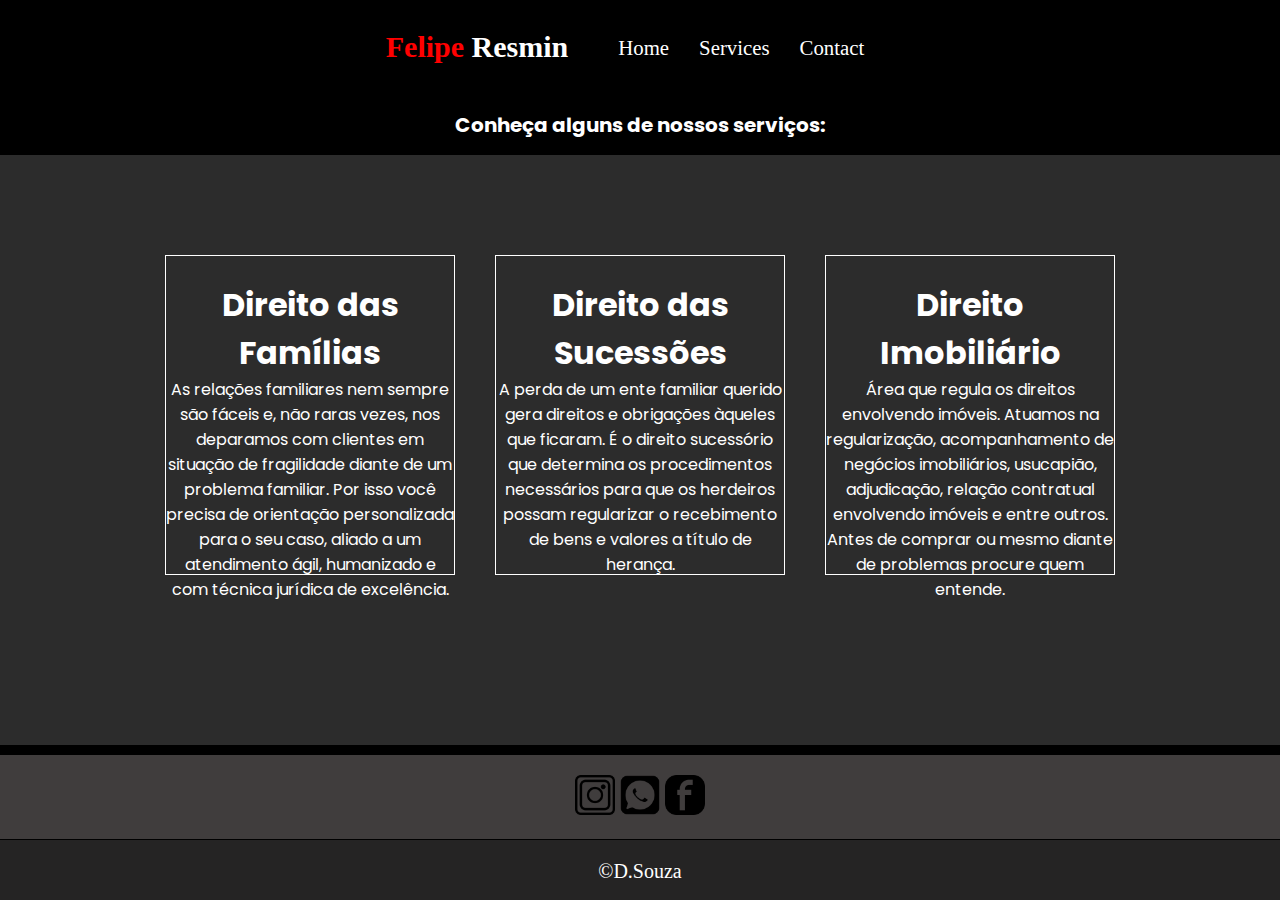
<file: services.html>
<!DOCTYPE html>
<html lang="pt-Br">
<head>
    <meta charset="UTF-8">
    <meta name="viewport" content="width=device-width, initial-scale=1.0">
   <link rel="stylesheet" href="./services.css">
    <title>Personal page</title>
</head>
<body>
    <header>
      
        <div class="container-menu" id="#services">
            <h1 class="logo-name">Felipe <span>Resmin</span></h1>
        <nav>
            <ul class="navegacao-primaria">
                <li><a href="index.html">Home</a></li>
                <li><a href="services.html">Services</a></li>
                <li><a href="contacts.html">Contact</a></li>
            </ul>            
        </nav>
    </div>
    </header>
    <section>
        <h1 class="titulo-principal">Conheça alguns de nossos serviços:</h1>
        <div class="container-principal">
          
    <div class="texto-conteudo">
        <br>
        <h1>Direito das Famílias</h1>
        <p>As relações familiares nem sempre são fáceis e,
             não raras vezes, nos deparamos com clientes em
              situação de fragilidade diante de um problema 
              familiar. Por isso você precisa de orientação 
              personalizada para o seu caso, 
              aliado a um atendimento ágil, 
              humanizado e com técnica 
              jurídica de excelência.</p>
    </div>
    

       
        <div class="texto-conteudo">
            <br>
            <h1>Direito das Sucessões</h1>
            <p>A perda de um ente familiar querido
            gera direitos e obrigações àqueles
            que ficaram. É o direito sucessório 
            que determina os procedimentos
            necessários para que os 
            herdeiros possam regularizar 
            o recebimento de bens e 
            valores a título de herança.</p>
        </div>
        

   
         <div class="texto-conteudo">
            <br>
            <h1>Direito Imobiliário</h1>
            <p>Área que regula os direitos envolvendo
               imóveis. Atuamos na regularização,
                acompanhamento de negócios
                imobiliários, usucapião, adjudicação,
                relação contratual envolvendo 
                imóveis e entre outros. Antes
                de comprar ou mesmo diante de
                problemas procure quem entende.</p>
        </div>
    

    </div>

    </section>
    </div>
   <!-- <img src="./img/pessoa.jpg" alt="ilustrativa imagem de uma pessoa"> -->


<footer>
    <div class="container-redes" id="contact">
        <div class="rede-instam"> <a href="https://www.instagram.com/feliperesmin?igsh=Nm1pem1ucm9ycmpu"target="_blank" ><img class="img-logo-instagram" src="./img/instagram_1384015.png"width="40px" height="40px" alt="logo Instagram"></a>   
        </div>

        <div class="rede-whats"><a href="#"target="_blank" > <img class="img-logo-whats" src="./img/whatsapp_733641.png"width="40px" height="40px" alt="logo whatss"></a>  
        </div>

        <div class="rede-face"><a href="#"target="_blank" > <img class="img-logo-whats" src="./img/facebook_2168281.png"width="40px" height="40px" alt="logo whatss"></a>  
        </div>

    </div>


    <div class="container-rodape">
        <p>&copy;D.Souza</p>
    </div>
</footer>


    <script src="./script.js"></script>
</body>
</html>
</file>
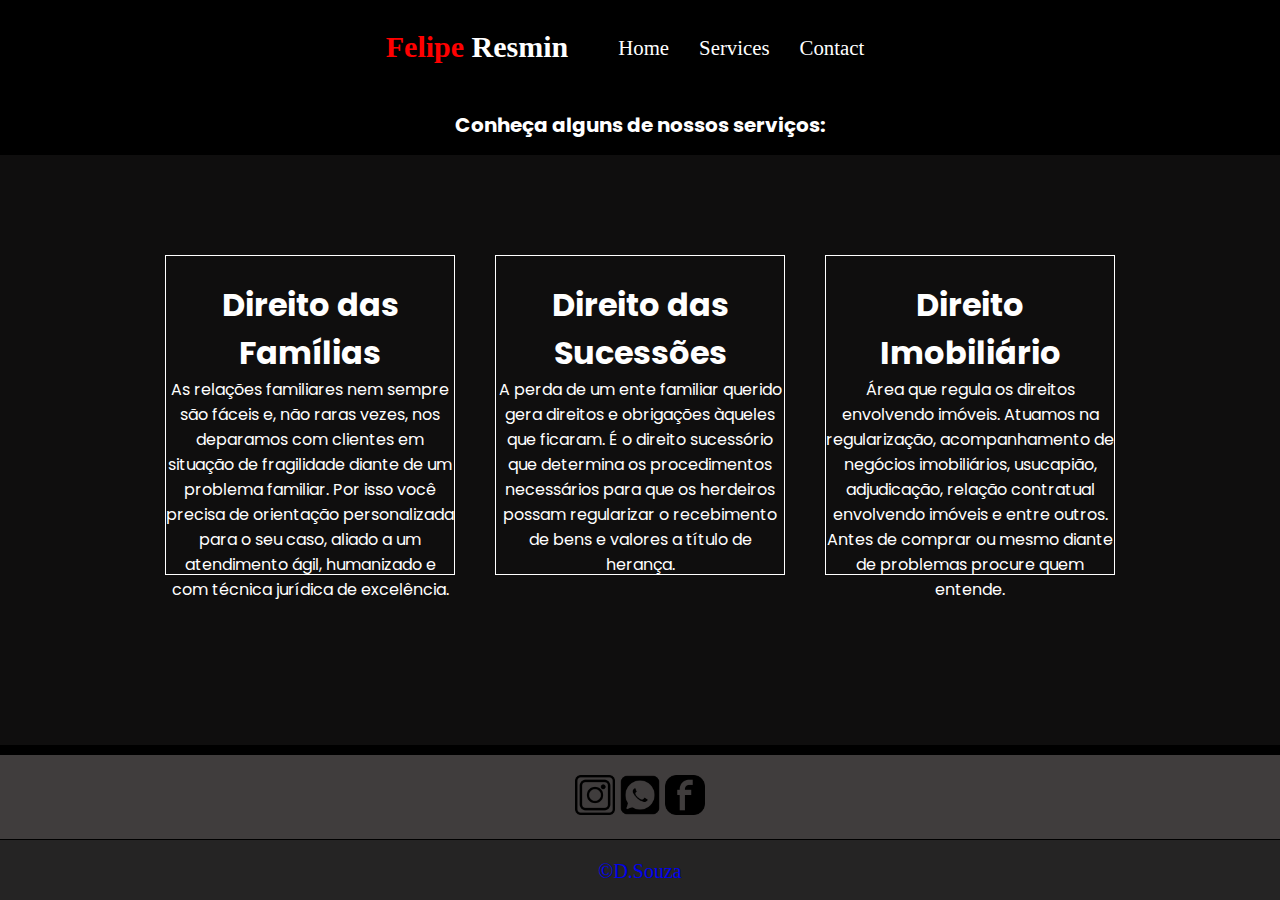
<file: src/services.html>
<!DOCTYPE html>
<html lang="pt-Br">
<head>
    <meta charset="UTF-8">
    <meta name="viewport" content="width=device-width, initial-scale=1.0">
   <link rel="stylesheet" href="../src/services.css">
    <title>Personal page</title>
</head>
<body>
    <header>
      
        <div class="container-menu" id="#services">
            <h1 class="logo-name">Felipe <span>Resmin</span></h1>
        <nav>
            <ul class="navegacao-primaria">
                <li><a href="../index.html">Home</a></li>
                <li><a href="services.html">Services</a></li>
                <li><a href="./contacts.html">Contact</a></li>
            </ul>            
        </nav>
    </div>
    </header>
    <section>
        <h1 class="titulo-principal">Conheça alguns de nossos serviços:</h1>
        <div class="container-principal">
          
    <div class="texto-conteudo">
        <br>
        <h1>Direito das Famílias</h1>
        <p>As relações familiares nem sempre são fáceis e,
             não raras vezes, nos deparamos com clientes em
              situação de fragilidade diante de um problema 
              familiar. Por isso você precisa de orientação 
              personalizada para o seu caso, 
              aliado a um atendimento ágil, 
              humanizado e com técnica 
              jurídica de excelência.</p>
    </div>
    

       
        <div class="texto-conteudo">
            <br>
            <h1>Direito das Sucessões</h1>
            <p>A perda de um ente familiar querido
            gera direitos e obrigações àqueles
            que ficaram. É o direito sucessório 
            que determina os procedimentos
            necessários para que os 
            herdeiros possam regularizar 
            o recebimento de bens e 
            valores a título de herança.</p>
        </div>
        

   
         <div class="texto-conteudo">
            <br>
            <h1>Direito Imobiliário</h1>
            <p>Área que regula os direitos envolvendo
               imóveis. Atuamos na regularização,
                acompanhamento de negócios
                imobiliários, usucapião, adjudicação,
                relação contratual envolvendo 
                imóveis e entre outros. Antes
                de comprar ou mesmo diante de
                problemas procure quem entende.</p>
        </div>
    

    </div>

    </section>
    </div>
   <!-- <img src="./img/pessoa.jpg" alt="ilustrativa imagem de uma pessoa"> -->


<footer>
    <div class="container-redes" id="contact">
        <div class="rede-instam"> <a href="https://www.instagram.com/feliperesmin?igsh=Nm1pem1ucm9ycmpu"target="_blank" ><img class="img-logo-instagram" src="./img/instagram_1384015.png"width="40px" height="40px" alt="logo Instagram"></a>   
        </div>

        <div class="rede-whats"><a href="#"target="_blank" > <img class="img-logo-whats" src="./img/whatsapp_733641.png"width="40px" height="40px" alt="logo whatss"></a>  
        </div>

        <div class="rede-face"><a href="#"target="_blank" > <img class="img-logo-whats" src="./img/facebook_2168281.png"width="40px" height="40px" alt="logo whatss"></a>  
        </div>

    </div>


    <div class="container-rodape">
        <a href="https://deividfront-end.github.io/Meu-Portifolio/" target="_blank"><p>&copy;D.Souza</p></a> 
     </div>
</footer>


    <script src="./script.js"></script>
</body>
</html>
</file>
<file: services.css>
@import url("https://fonts.googleapis.com/css2?family=Poppins:ital,wght@0,100;0,200;0,300;0,400;0,500;0,600;0,700;0,800;0,900;1,100;1,200;1,300;1,400;1,500;1,600;1,700;1,800;1,900&display=swap");

* {
  padding: 0;
  margin: 0;
  box-sizing: border-box;
  list-style: none;
  text-decoration: none;
}

body {
  background-color: rgb(0, 0, 0);
}

/*HEader*/

header {
  background-color: rgba(0, 0, 0, 0.737);
  padding: 10px;
  display: flex;
  align-items: center;
  justify-content: space-around;
}
.logo-name {
  margin-top: 20px;
  font-size: 30px;
}
nav ul {
  margin-top: 6px;
  padding: 20px;
}
nav ul a:hover {
  color: red !important;
}
.container-menu {
  display: flex;
  justify-content: center;
  justify-items: center;
  width: 600px;
  gap: 20px;
  text-align: center;
  height: 80px;
}

.titulo-principal {
  color: rgb(255, 255, 255);
  font-family: "Poppins";
  display: flex;
  justify-content: center;
  font-size: 20px;
  margin-top: 10px;
  margin-bottom: 15px;
}

.container-principal {
  background-color: #f7f7f72d;
  display: flex;
  justify-content: center;
  gap: 40px;
  padding-bottom: 80px;
  height: 590px;
}

.texto-conteudo {
  color: white;
  width: 290px;
  height: 320px;
  border: 0.1px solid;
  margin-top: 100px;
  align-items: center;
  text-align: center !important;
  font-family: "Poppins";
}

.titulo-conteudo {
  font-size: 30px;

  display: flex;
  border: 1px solid;
  width: 290px;
  height: 50px;
}

header h1 {
  color: red;
  font-size: 2.5rem;
}
header span {
  color: #fff;
}
header .navegacao-primaria {
  display: flex;
  gap: 10px;
  align-items: center;
}
header .navegacao-primaria li a {
  padding: 10px;
  color: #fff;
  font-size: 1.3rem;
}
/*Download cv*/
.section-div {
  display: flex;
  justify-content: center;
  justify-items: center;
  animation: inicializar 0.7s forwards;
  margin-left: 200px;
  height: 500px;
  width: 400px;
  align-items: center;
  text-align: justify;

  padding: 20px;
}

.section-div div {
  margin-top: 120px;
  align-self: start;
  display: grid;
  gap: 30px;
}

.section-div div h2 {
  font-family: "Poppins";
  font-weight: 600;
  color: #f7f7f7;
}
.section-div div p {
  font-family: "Poppins";
  font-weight: 200;
  color: #f7f7f7;
}
.section-div div a {
  justify-self: start;
  color: #fff;
  padding: 15px 40px;
  border-radius: 5px;
  border: 2px solid white;
}

@keyframes inicializar {
  from {
    opacity: 0;
    transform: translate3d(0, -60px, 0);
  }
  to {
    opacity: 1;
    transform: translate3d(0, 0, 0);
  }
}

.container-redes {
  background-color: #a69f9f62;
  margin-top: 10px;
  display: flex;
  justify-content: center;
  justify-items: center;
  margin-bottom: 1px;
  gap: 5px;

  padding: 20px;
}
.container-rodape {
  padding: 20px;
  font-size: 20px;
  margin-top: 0px;
  background-color: #807c7c4a;
  display: flex;
  justify-content: center;
  height: 60px;
  color: rgb(255, 255, 255);
}
@media screen and (max-width: 415px) {
  header {
    padding: 10px; /* Adjust padding as needed */
  }
  nav ul {
    display: none; /* Hide navigation menu */
  }
  .container-conteudo {
    background-size: cover; /* Adjust background image size */
    background-position: center; /* Adjust background image position */
  }
  .section-div div h2 {
    margin-top: 110px !important;
    margin-left: -180px !important;
    /* Make section full width */
  }
  .section-div div {
    margin: -0px;
    width: 250px;
  }
  .section-div p {
    margin-top: 180px;

    margin-left: -180px !important;
    width: 350px;
    height: 300px; /* Make section full width */
  }

  .container-menu {
    display: flex;
    justify-content: center;
    justify-items: center;
    width: 600px;

    gap: 0px;
    text-align: center;
    height: 80px;
  }

  .titulo-principal {
    background-color: #bfb3b33f;
    margin-top: -20px;
  }

  .logo-name {
    margin-top: 10px;
    font-size: 25px;

    /* Add more targeted adjustments as needed */
  }

  .container-principal {
    background-color: #ffffff2c;
    display: flex;
    justify-content: center;
    gap: 5px;
    padding-top: 20px;
    padding-bottom: 40px;
    height: 590px;
    flex-direction: column;
  }

  .texto-conteudo {
    color: white;
    width: 310px;
    height: 340px;
    border: 0.1px solid;
    margin-top: 0px;
    align-items: center;
    text-align: center !important;
    font-family: "Poppins";
    padding-top: 10px;
    font-size: 10px;
    margin-left: 50px !important;
  }

  .titulo-conteudo {
    font-size: 30px;

    display: flex;
    border: 1px solid;
    width: 290px;
    height: 50px;
  }
}
</file>
<file: src/services.css>
@import url("https://fonts.googleapis.com/css2?family=Poppins:ital,wght@0,100;0,200;0,300;0,400;0,500;0,600;0,700;0,800;0,900;1,100;1,200;1,300;1,400;1,500;1,600;1,700;1,800;1,900&display=swap");

* {
  padding: 0;
  margin: 0;
  box-sizing: border-box;
  list-style: none;
  text-decoration: none;
}

body {
  background-color: rgb(0, 0, 0);
}

/*HEader*/

header {
  background-color: rgba(0, 0, 0, 0.737);
  padding: 10px;
  display: flex;
  align-items: center;
  justify-content: space-around;
}
.logo-name {
  margin-top: 20px;
  font-size: 30px;
}
nav ul {
  margin-top: 6px;
  padding: 20px;
}
nav ul a:hover {
  color: red !important;
}
.container-menu {
  display: flex;
  justify-content: center;
  justify-items: center;
  width: 600px;
  gap: 20px;
  text-align: center;
  height: 80px;
}

.titulo-principal {
  color: rgb(255, 255, 255);
  font-family: "Poppins";
  display: flex;
  justify-content: center;
  font-size: 20px;
  margin-top: 10px;
  margin-bottom: 15px;
}

.container-principal {
  background-color: #2b2a2a57;
  display: flex;
  justify-content: center;
  gap: 40px;
  padding-bottom: 80px;
  height: 590px;
}

.texto-conteudo {
  color: white;
  width: 290px;
  height: 320px;
  border: 0.1px solid;
  margin-top: 100px;
  align-items: center;
  text-align: center !important;
  font-family: "Poppins";
}

.titulo-conteudo {
  font-size: 30px;

  display: flex;
  border: 1px solid;
  width: 290px;
  height: 50px;
}

header h1 {
  color: red;
  font-size: 2.5rem;
}
header span {
  color: #fff;
}
header .navegacao-primaria {
  display: flex;
  gap: 10px;
  align-items: center;
}
header .navegacao-primaria li a {
  padding: 10px;
  color: #fff;
  font-size: 1.3rem;
}
/*Download cv*/
.section-div {
  display: flex;
  justify-content: center;
  justify-items: center;
  animation: inicializar 0.7s forwards;
  margin-left: 200px;
  height: 500px;
  width: 400px;
  align-items: center;
  text-align: justify;

  padding: 20px;
}

.section-div div {
  margin-top: 120px;
  align-self: start;
  display: grid;
  gap: 30px;
}

.section-div div h2 {
  font-family: "Poppins";
  font-weight: 600;
  color: #f7f7f7;
}
.section-div div p {
  font-family: "Poppins";
  font-weight: 200;
  color: #f7f7f7;
}
.section-div div a {
  justify-self: start;
  color: #fff;
  padding: 15px 40px;
  border-radius: 5px;
  border: 2px solid white;
}

@keyframes inicializar {
  from {
    opacity: 0;
    transform: translate3d(0, -60px, 0);
  }
  to {
    opacity: 1;
    transform: translate3d(0, 0, 0);
  }
}

.container-redes {
  background-color: #a69f9f62;
  margin-top: 10px;
  display: flex;
  justify-content: center;
  justify-items: center;
  margin-bottom: 1px;
  gap: 5px;

  padding: 20px;
}
.container-rodape {
  padding: 20px;
  font-size: 20px;
  margin-top: 0px;
  background-color: #807c7c4a;
  display: flex;
  justify-content: center;
  height: 60px;
  color: rgb(255, 255, 255);
}
@media screen and (max-width: 415px) {
  header {
    padding: 10px; /* Adjust padding as needed */
  }
  nav ul {
    display: none; /* Hide navigation menu */
  }
  .container-conteudo {
    background-size: cover; /* Adjust background image size */
    background-position: center; /* Adjust background image position */
  }
  .section-div div h2 {
    margin-top: 110px !important;
    margin-left: -180px !important;
    /* Make section full width */
  }
  .section-div div {
    margin: -0px;
    width: 250px;
  }
  .section-div p {
    margin-top: 180px;

    margin-left: -180px !important;
    width: 350px;
    height: 300px; /* Make section full width */
  }

  .container-menu {
    display: flex;
    justify-content: center;
    justify-items: center;
    width: 600px;

    gap: 0px;
    text-align: center;
    height: 80px;
  }

  .titulo-principal {
    background-color: #bfb3b33f;
    margin-top: -20px;
  }

  .logo-name {
    margin-top: 10px;
    font-size: 25px;

    /* Add more targeted adjustments as needed */
  }

  .container-principal {
    background-image: url(./img/pessoa.jpg);
    background-repeat: no-repeat;
    background-size: cover;
    background-position: -240px;
    background-color: #7171712c;
    display: flex;
    justify-content: center;
    gap: 10px;
    padding-top: 20px;
    padding-bottom: 40px;
    height: 590px;
    flex-direction: column;
  }

  .texto-conteudo {
    color: rgb(4, 4, 4);
    width: 310px;
    height: 340px;
    border: 0.1px solid;
    margin-top: 0px;
    align-items: center;
    text-align: center !important;
    font-family: "Poppins";
    padding-top: 10px;
    font-size: 10px;
    margin-left: 50px !important;
    background-color: #f7f7f795;
  }

  .titulo-conteudo {
    font-size: 30px;

    display: flex;
    border: 1px solid;
    width: 290px;
    height: 50px;
  }
}
</file>
